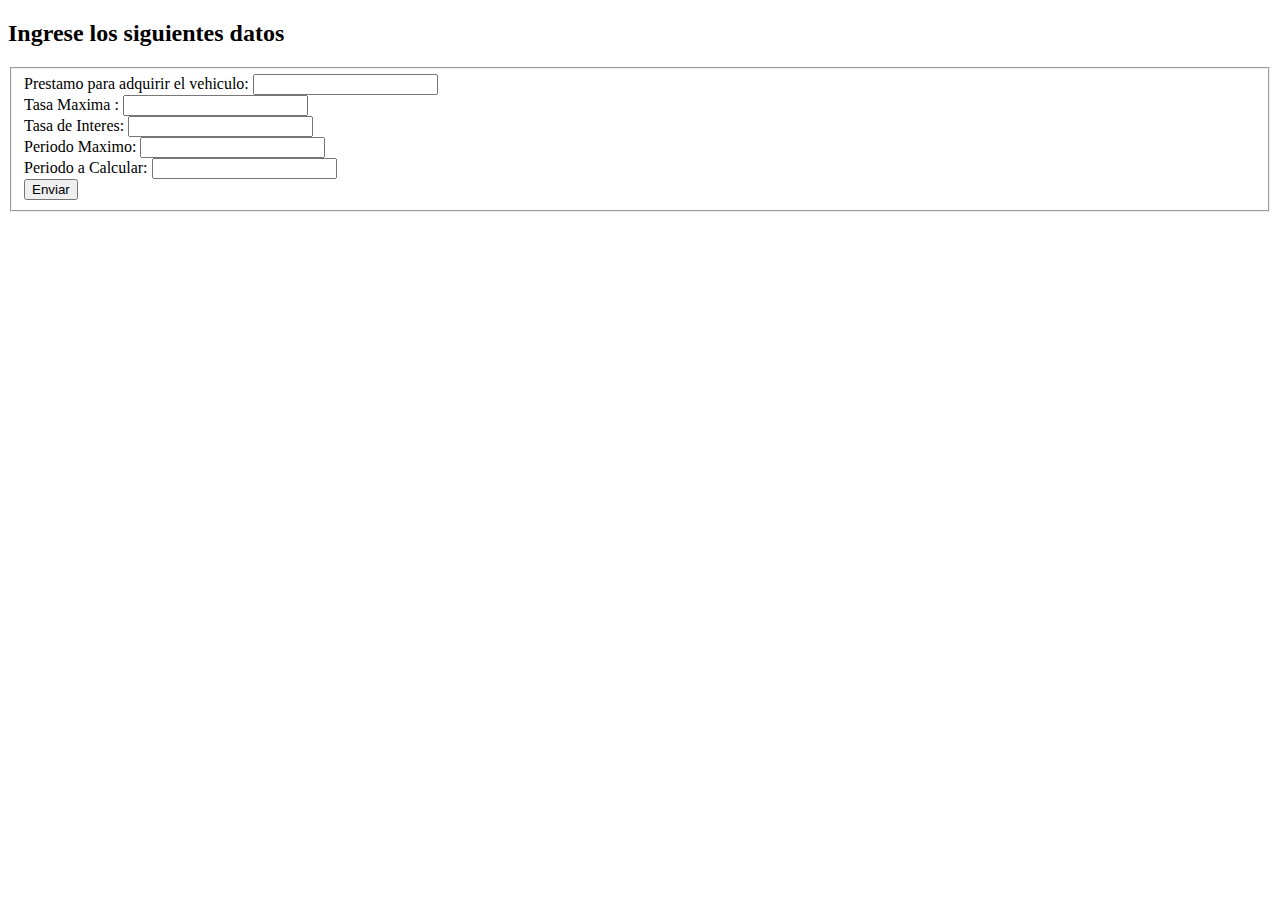
<file: datos.html>
<!DOCTYPE html>
<html lang="es">
<head>
	<meta charset="utf-8">
	<title>Formulario de datos</title>
</head>
<body>
<h2>Ingrese los siguientes datos</h2>
<div>
	<form>
		<fieldset>
			<label for="prestamo">Prestamo para adquirir el vehiculo: </label>
			<input type="text" name="prestamo" id="prestamo"><br>
			<label for="tMaxima">Tasa Maxima : </label>
			<input type="text" name="tasaMax" id="tasaMax"><br>
			<label for="tInteres">Tasa de Interes: </label>
			<input type="text" name="tasaInt" id="tasaInt"><br>
			<label for="peridoMax">Periodo Maximo: </label>
			<input type="text" name="periodoMax" id="peridoMax"><br>
			<label for="periodo">Periodo a Calcular: </label>
			<input type="text" name="periodo" id="periodo"><br>
			<input type="button" value="Enviar" id="enviar">
			<div id="error"></div>
		</fieldset>
	</form>
</div>
</body>
</html>
</file>
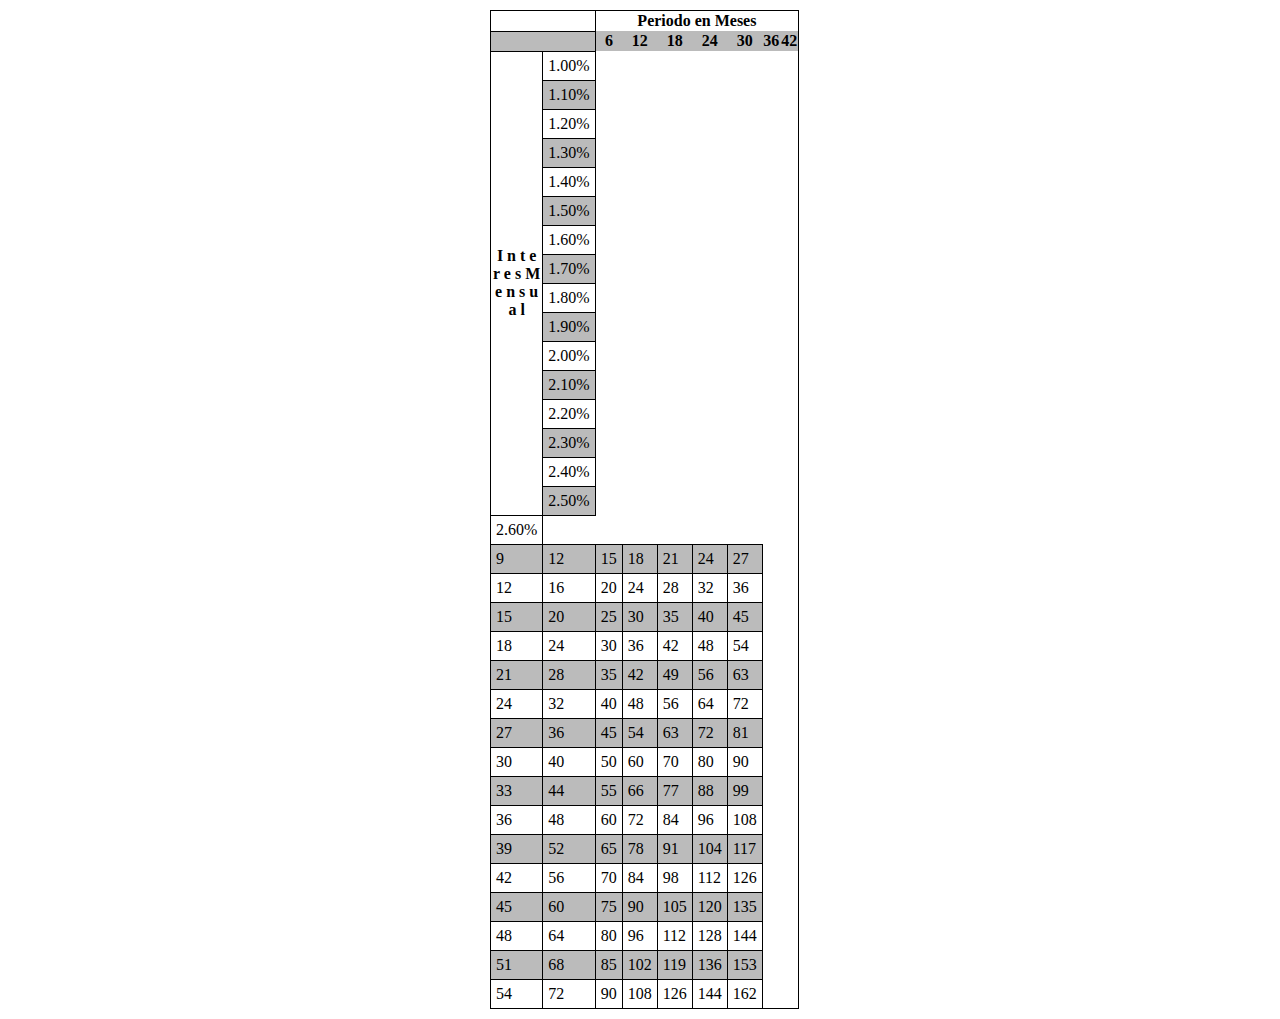
<file: tabla.html>
<!DOCTYPE html>
<html lang="es">
<head>
	<meta charset="utf-8">
	<title>Ejemplo de tablas dinamicas</title>
	<link rel="stylesheet" href="Recursos/css/tabla.css">
</head>
<body>
	<div id="container">
		<table id="tabla">
			<tr>
				<td colspan="2"></td>
				<th colspan="7">Periodo en Meses</th>
			</tr>
			<tr>
				<td colspan="2"></td>
				<th>6</th>
				<th>12</th>
				<th>18</th>
				<th>24</th>
				<th>30</th>
				<th>36</th>
				<th>42</th>
			</tr>
			<tr>
				<th rowspan="16">I n t e r e s  M e n s u a l</td>
				<td>1.00%</td>
			</tr>
			<tr>
				<td>1.10%</td>
			</tr>
			<tr>
				<td>1.20%</td>
			</tr>
			<tr>
				<td>1.30%</td>
			</tr>
			<tr>
				<td>1.40%</td>
			</tr>
			<tr>
				<td>1.50%</td>
			</tr>
			<tr>
				<td>1.60%</td>
			</tr>
			<tr>
				<td>1.70%</td>
			</tr>
			<tr>
				<td>1.80%</td>
			</tr>
			<tr>
				<td>1.90%</td>
			</tr>
			<tr>
				<td>2.00%</td>
			</tr>
			<tr>
				<td>2.10%</td>
			</tr>
			<tr>
				<td>2.20%</td>
			</tr>
			<tr>
				<td>2.30%</td>
			</tr>
			<tr>
				<td>2.40%</td>
			</tr>
			<tr>
				<td>2.50%</td>
			</tr>
			<tr>
				<td>2.60%</td>
			</tr>
		</table>
	</div>
	<script src="Recursos/js/tabla.js"></script>
</body>
</html>
</file>
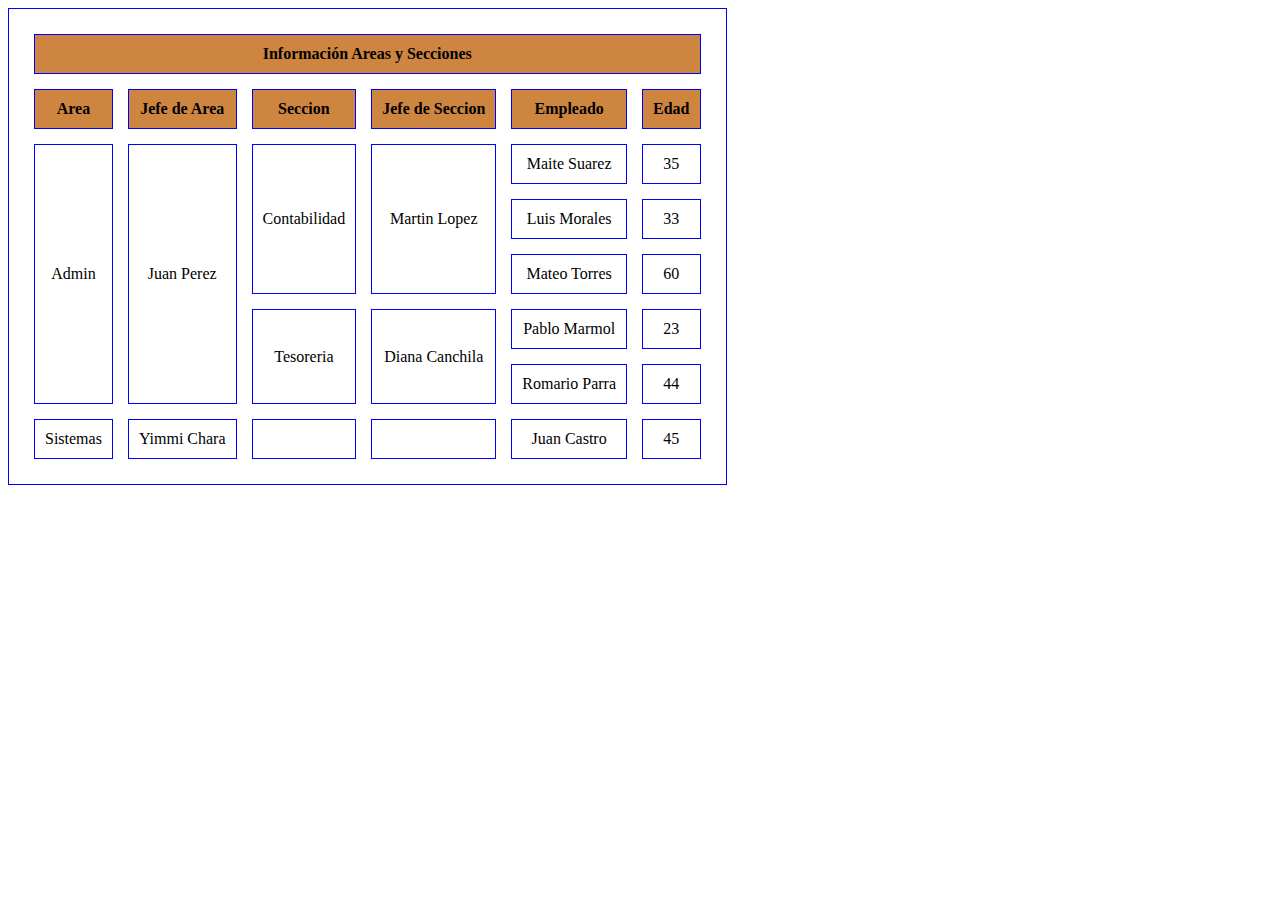
<file: tabla2.html>
<!DOCTYPE html>
<html lang="es">
<head>
	<meta charset="utf-8">
	<title>Ejemplo de tabla 2</title>
	<link rel="stylesheet" href="Recursos/css/tabla2.css">
</head>
<body>
	<div id="caja">
		<table>
			<tr>
				<th colspan="6">Información Areas y Secciones</th>
			</tr>
			<tr>
				<th>Area</th>
				<th>Jefe de Area</th>
				<th>Seccion</th>
				<th>Jefe de Seccion</th>
				<th>Empleado</th>
				<th>Edad</th>
			</tr>
			<tr>
				<td rowspan="5">Admin</td>
				<td rowspan="5">Juan Perez</td>
				<td rowspan="3">Contabilidad</td>
				<td rowspan="3">Martin Lopez</td>
				<td>Maite Suarez</td>
				<td>35</td>
			</tr>
			<tr>
				<td>Luis Morales</td>
				<td>33</td>
			</tr>
			<tr>
				<td>Mateo Torres</td>
				<td>60</td>
			</tr>
			<tr>
				<td rowspan="2">Tesoreria</td>
				<td rowspan="2">Diana Canchila</td>
				<td>Pablo Marmol</td>
				<td>23</td>
			</tr>
			<tr>
				<td>Romario Parra</td>
				<td>44</td>
			</tr>
			<tr>
				<td>Sistemas</td>
				<td>Yimmi Chara</td>
				<td></td>
				<td></td>
				<td>Juan Castro</td>
				<td>45</td>
			</tr>
		</table>
	</div>
</body>
</html>
</file>
<file: Recursos/css/tabla.css>
table,td{
	border: 1px solid black;
	padding: 5px;
	border-collapse: collapse;
}th{
	word-wrap: break-word;
}
tr:nth-child(even){
	background-color: #bbb;
}
#container{
	margin: 10px auto;
	width: 300px;
}
tr:hover{
	background-color: lightblue;
}
td:hover{
	background-color: yellow;
}
</file>
<file: Recursos/css/tabla2.css>
table, th, td{
	border: 1px solid blue;
	border-spacing: 15px;
	padding: 10px;
}
th{
	background-color: peru;
}
td{
	text-align: center;
}
td:hover{
	background-color: lightblue;
}
</file>
